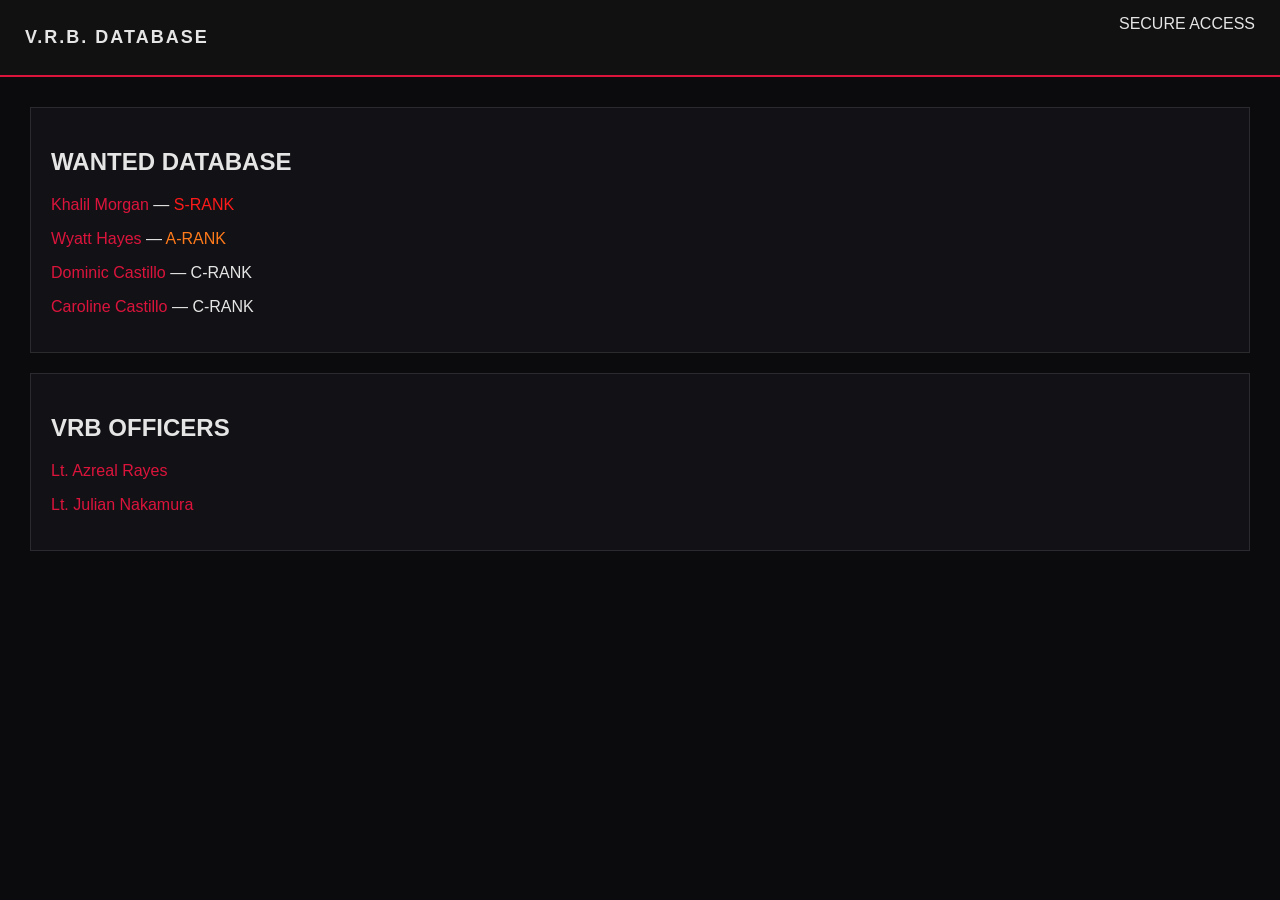
<file: index.html>
<!DOCTYPE html>
<html>
<head>
  <title>VRB Database</title>
  <link rel="stylesheet" href="style.css">
</head>
<body>

<header>
  <h1>V.R.B. DATABASE</h1>
  <div>SECURE ACCESS</div>
</header>

<div class="container">

<div class="card">
  <h2>WANTED DATABASE</h2>
  <p><a href="khalil.html">Khalil Morgan</a> — <span class="rank-S">S-RANK</span></p>
  <p><a href="wyatt.html">Wyatt Hayes</a> — <span class="rank-A">A-RANK</span></p>
  <p><a href="dominic.html">Dominic Castillo</a> — C-RANK</p>
  <p><a href="caroline.html">Caroline Castillo</a> — C-RANK</p>
</div>

<div class="card">
  <h2>VRB OFFICERS</h2>
  <p><a href="azreal.html">Lt. Azreal Rayes</a></p>
  <p><a href="julian.html">Lt. Julian Nakamura</a></p>
</div>

</div>
</body>
</html>
</file>
<file: style.css>
body {
  margin: 0;
  font-family: "Segoe UI", sans-serif;
  background: #0b0b0d;
  color: #e5e5e5;
}

header {
  background: #111;
  padding: 15px 25px;
  border-bottom: 2px solid crimson;
  display: flex;
  justify-content: space-between;
}

h1 {
  font-size: 18px;
  letter-spacing: 2px;
}

a {
  color: crimson;
  text-decoration: none;
}

.container {
  padding: 30px;
}

.card {
  background: #121216;
  border: 1px solid #2a2a2f;
  padding: 20px;
  margin-bottom: 20px;
}

.grid {
  display: grid;
  grid-template-columns: 1fr 1fr;
  gap: 15px;
}

.label {
  font-size: 11px;
  color: #888;
  text-transform: uppercase;
}

.value {
  margin-bottom: 10px;
}

.danger {
  color: crimson;
  font-weight: bold;
}

.rank-S { color: #ff1a1a; }
.rank-A { color: #ff7a1a; }
.rank-C { color: #ccc; }

button {
  background: crimson;
  border: none;
  padding: 10px;
  color: white;
  cursor: pointer;
}
</file>
